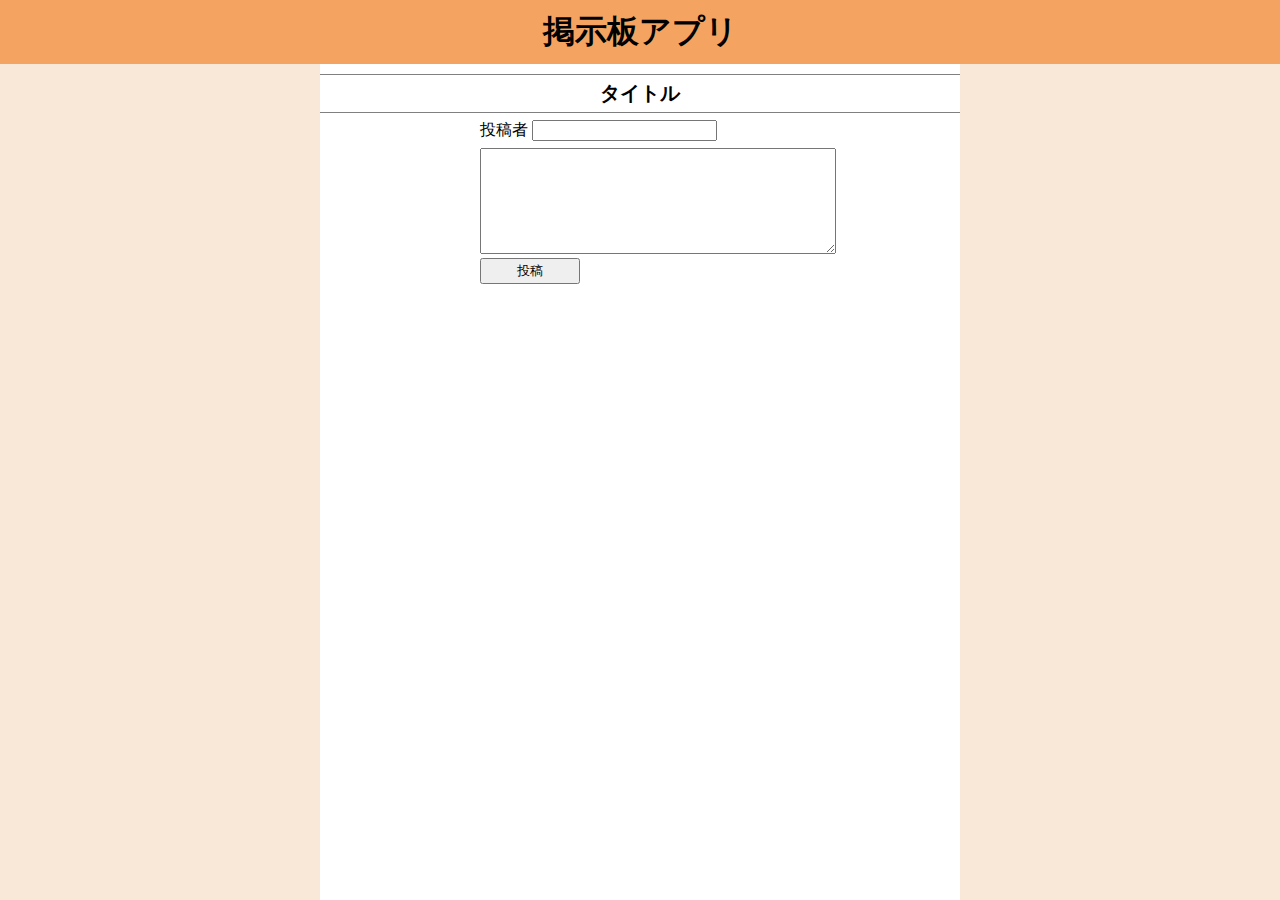
<file: src/index.html>
<!DOCTYPE html>
<html lang="ja">
<head>
    <meta charset="UTF-8">
    <meta name="viewport" content="width=device-width, initial-scale=1.0">
    <script src="http://code.jquery.com/jquery-3.2.1.min.js"></script>
    <script type="text/javascript" src="./js/modaal.min.js"></script>
    <script type="text/javascript" src="./js/post.js"></script>

    <link rel="stylesheet" type="text/css" href="css/modaal.min.css">
    <link rel="stylesheet" type="text/css" href="css/index.css">
    
    <title>Todoアプリ</title>

    <script type="text/javascript">
        $(function() {
            $('#header').load('parts/header.html');
            $('#main').load('parts/main.html');
            // $('#footer').load('parts/footer.html');
        });
    </script>

</head>
<body>
    <div id="header"></div>
    <div id="main_container">
        <aside></aside>
        <div id="main"></div>
        <aside></aside>
    </div>
    <div id="footer"></div>
</body>
</html>
</file>
<file: src/css/index.css>
body {
    display: flex;
    flex-direction: column;
    min-height: 100vh;
    margin: 0;
}

aside {
    width: 25%;
    background-color: rgb(249, 231, 216);
}

#main_container {
    display: flex;
    flex: 1;
}

#main {
    flex: 1;
}
</file>
<file: src/css/modaal.min.css>
/*!
	Modaal - accessible modals - v0.4.4
	by Humaan, for all humans.
	http://humaan.com
 */.modaal-noscroll{overflow:hidden}.modaal-accessible-hide{position:absolute!important;clip:rect(1px 1px 1px 1px);clip:rect(1px,1px,1px,1px);padding:0!important;border:0!important;height:1px!important;width:1px!important;overflow:hidden}.modaal-overlay{position:fixed;top:0;left:0;width:100%;height:100%;z-index:999;opacity:0}.modaal-wrapper{display:block;position:fixed;top:0;left:0;width:100%;height:100%;z-index:9999;overflow:auto;opacity:1;box-sizing:border-box;-webkit-overflow-scrolling:touch;-webkit-transition:all .3s ease-in-out;transition:all .3s ease-in-out}.modaal-wrapper *{box-sizing:border-box;-webkit-font-smoothing:antialiased;-moz-osx-font-smoothing:grayscale;-webkit-backface-visibility:hidden}.modaal-wrapper .modaal-close{border:none;background:0 0;padding:0;-webkit-appearance:none}.modaal-wrapper.modaal-start_none{display:none;opacity:1}.modaal-wrapper.modaal-start_fade{opacity:0}.modaal-wrapper [tabindex="0"]{outline:0!important}.modaal-wrapper.modaal-fullscreen{overflow:hidden}.modaal-outer-wrapper{display:table;position:relative;width:100%;height:100%}.modaal-fullscreen .modaal-outer-wrapper{display:block}.modaal-inner-wrapper{display:table-cell;width:100%;height:100%;position:relative;vertical-align:middle;text-align:center;padding:80px 25px}.modaal-fullscreen .modaal-inner-wrapper{padding:0;display:block;vertical-align:top}.modaal-container{position:relative;display:inline-block;width:100%;margin:auto;text-align:left;color:#000;max-width:1000px;border-radius:0;background:#fff;box-shadow:0 4px 15px rgba(0,0,0,.2);cursor:auto}.modaal-container.is_loading{height:100px;width:100px;overflow:hidden}.modaal-fullscreen .modaal-container{max-width:none;height:100%;overflow:auto}.modaal-close{position:fixed;right:20px;top:20px;color:#fff;cursor:pointer;opacity:1;width:50px;height:50px;background:rgba(0,0,0,0);border-radius:100%;-webkit-transition:all .2s ease-in-out;transition:all .2s ease-in-out}.modaal-close:focus,.modaal-close:hover{outline:0;background:#fff}.modaal-close:focus:after,.modaal-close:focus:before,.modaal-close:hover:after,.modaal-close:hover:before{background:#b93d0c}.modaal-close span{position:absolute!important;clip:rect(1px 1px 1px 1px);clip:rect(1px,1px,1px,1px);padding:0!important;border:0!important;height:1px!important;width:1px!important;overflow:hidden}.modaal-close:after,.modaal-close:before{display:block;content:" ";position:absolute;top:14px;left:23px;width:4px;height:22px;border-radius:4px;background:#fff;-webkit-transition:background .2s ease-in-out;transition:background .2s ease-in-out}.modaal-close:before{-webkit-transform:rotate(-45deg);-ms-transform:rotate(-45deg);transform:rotate(-45deg)}.modaal-close:after{-webkit-transform:rotate(45deg);-ms-transform:rotate(45deg);transform:rotate(45deg)}.modaal-fullscreen .modaal-close{background:#afb7bc;right:10px;top:10px}.modaal-content-container{padding:30px}.modaal-confirm-wrap{padding:30px 0 0;text-align:center;font-size:0}.modaal-confirm-btn{font-size:14px;display:inline-block;margin:0 10px;vertical-align:middle;cursor:pointer;border:none;background:0 0}.modaal-confirm-btn.modaal-ok{padding:10px 15px;color:#fff;background:#555;border-radius:3px;-webkit-transition:background .2s ease-in-out;transition:background .2s ease-in-out}.modaal-confirm-btn.modaal-ok:hover{background:#2f2f2f}.modaal-confirm-btn.modaal-cancel{text-decoration:underline}.modaal-confirm-btn.modaal-cancel:hover{text-decoration:none;color:#2f2f2f}.modaal-instagram .modaal-container{width:auto;background:0 0;box-shadow:none!important}.modaal-instagram .modaal-content-container{padding:0;background:0 0}.modaal-instagram .modaal-content-container>blockquote{width:1px!important;height:1px!important;opacity:0!important}.modaal-instagram iframe{opacity:0;margin:-6px!important;border-radius:0!important;width:1000px!important;max-width:800px!important;box-shadow:none!important;-webkit-animation:instaReveal 1s linear forwards;animation:instaReveal 1s linear forwards}.modaal-image .modaal-inner-wrapper{padding-left:140px;padding-right:140px}.modaal-image .modaal-container{width:auto;max-width:100%}.modaal-gallery-wrap{position:relative;color:#fff}.modaal-gallery-item{display:none}.modaal-gallery-item img{display:block}.modaal-gallery-item.is_active{display:block}.modaal-gallery-label{position:absolute;left:0;width:100%;margin:20px 0 0;font-size:18px;text-align:center;color:#fff}.modaal-gallery-label:focus{outline:0}.modaal-gallery-control{position:absolute;top:50%;-webkit-transform:translateY(-50%);-ms-transform:translateY(-50%);transform:translateY(-50%);opacity:1;cursor:pointer;color:#fff;width:50px;height:50px;background:rgba(0,0,0,0);border:none;border-radius:100%;-webkit-transition:all .2s ease-in-out;transition:all .2s ease-in-out}.modaal-gallery-control.is_hidden{opacity:0;cursor:default}.modaal-gallery-control:focus,.modaal-gallery-control:hover{outline:0;background:#fff}.modaal-gallery-control:focus:after,.modaal-gallery-control:focus:before,.modaal-gallery-control:hover:after,.modaal-gallery-control:hover:before{background:#afb7bc}.modaal-gallery-control span{position:absolute!important;clip:rect(1px 1px 1px 1px);clip:rect(1px,1px,1px,1px);padding:0!important;border:0!important;height:1px!important;width:1px!important;overflow:hidden}.modaal-gallery-control:after,.modaal-gallery-control:before{display:block;content:" ";position:absolute;top:16px;left:25px;width:4px;height:18px;border-radius:4px;background:#fff;-webkit-transition:background .2s ease-in-out;transition:background .2s ease-in-out}.modaal-gallery-control:before{margin:-5px 0 0;-webkit-transform:rotate(-45deg);-ms-transform:rotate(-45deg);transform:rotate(-45deg)}.modaal-gallery-control:after{margin:5px 0 0;-webkit-transform:rotate(45deg);-ms-transform:rotate(45deg);transform:rotate(45deg)}.modaal-gallery-next-inner{left:100%;margin-left:40px}.modaal-gallery-next-outer{right:45px}.modaal-gallery-prev:after,.modaal-gallery-prev:before{left:22px}.modaal-gallery-prev:before{margin:5px 0 0;-webkit-transform:rotate(-45deg);-ms-transform:rotate(-45deg);transform:rotate(-45deg)}.modaal-gallery-prev:after{margin:-5px 0 0;-webkit-transform:rotate(45deg);-ms-transform:rotate(45deg);transform:rotate(45deg)}.modaal-gallery-prev-inner{right:100%;margin-right:40px}.modaal-gallery-prev-outer{left:45px}.modaal-video-wrap{margin:auto 50px;position:relative}.modaal-video-container{position:relative;padding-bottom:56.25%;height:0;overflow:hidden;max-width:100%;box-shadow:0 0 10px rgba(0,0,0,.3);background:#000;max-width:1300px;margin-left:auto;margin-right:auto}.modaal-video-container embed,.modaal-video-container iframe,.modaal-video-container object{position:absolute;top:0;left:0;width:100%;height:100%}.modaal-iframe .modaal-content{width:100%;height:100%}.modaal-iframe-elem{width:100%;height:100%;display:block}.modaal-loading-spinner{background:0 0;position:absolute;width:200px;height:200px;top:50%;left:50%;margin:-100px 0 0 -100px;-webkit-transform:scale(.25);-ms-transform:scale(.25);transform:scale(.25)}.modaal-loading-spinner>div{width:24px;height:24px;margin-left:4px;margin-top:4px;position:absolute}.modaal-loading-spinner>div>div{width:100%;height:100%;border-radius:15px;background:#fff}.modaal-loading-spinner>div:nth-of-type(1)>div{-webkit-animation:modaal-loading-spinner 1s linear infinite;animation:modaal-loading-spinner 1s linear infinite;-webkit-animation-delay:0s;animation-delay:0s}.modaal-loading-spinner>div:nth-of-type(2)>div,.modaal-loading-spinner>div:nth-of-type(3)>div{-ms-animation:modaal-loading-spinner 1s linear infinite;-moz-animation:modaal-loading-spinner 1s linear infinite;-webkit-animation:modaal-loading-spinner 1s linear infinite;-o-animation:modaal-loading-spinner 1s linear infinite}.modaal-loading-spinner>div:nth-of-type(1){-ms-transform:translate(84px,84px) rotate(45deg) translate(70px,0);-webkit-transform:translate(84px,84px) rotate(45deg) translate(70px,0);transform:translate(84px,84px) rotate(45deg) translate(70px,0)}.modaal-loading-spinner>div:nth-of-type(2)>div{-webkit-animation:modaal-loading-spinner 1s linear infinite;animation:modaal-loading-spinner 1s linear infinite;-webkit-animation-delay:.12s;animation-delay:.12s}.modaal-loading-spinner>div:nth-of-type(2){-ms-transform:translate(84px,84px) rotate(90deg) translate(70px,0);-webkit-transform:translate(84px,84px) rotate(90deg) translate(70px,0);transform:translate(84px,84px) rotate(90deg) translate(70px,0)}.modaal-loading-spinner>div:nth-of-type(3)>div{-webkit-animation:modaal-loading-spinner 1s linear infinite;animation:modaal-loading-spinner 1s linear infinite;-webkit-animation-delay:.25s;animation-delay:.25s}.modaal-loading-spinner>div:nth-of-type(4)>div,.modaal-loading-spinner>div:nth-of-type(5)>div{-ms-animation:modaal-loading-spinner 1s linear infinite;-moz-animation:modaal-loading-spinner 1s linear infinite;-webkit-animation:modaal-loading-spinner 1s linear infinite;-o-animation:modaal-loading-spinner 1s linear infinite}.modaal-loading-spinner>div:nth-of-type(3){-ms-transform:translate(84px,84px) rotate(135deg) translate(70px,0);-webkit-transform:translate(84px,84px) rotate(135deg) translate(70px,0);transform:translate(84px,84px) rotate(135deg) translate(70px,0)}.modaal-loading-spinner>div:nth-of-type(4)>div{-webkit-animation:modaal-loading-spinner 1s linear infinite;animation:modaal-loading-spinner 1s linear infinite;-webkit-animation-delay:.37s;animation-delay:.37s}.modaal-loading-spinner>div:nth-of-type(4){-ms-transform:translate(84px,84px) rotate(180deg) translate(70px,0);-webkit-transform:translate(84px,84px) rotate(180deg) translate(70px,0);transform:translate(84px,84px) rotate(180deg) translate(70px,0)}.modaal-loading-spinner>div:nth-of-type(5)>div{-webkit-animation:modaal-loading-spinner 1s linear infinite;animation:modaal-loading-spinner 1s linear infinite;-webkit-animation-delay:.5s;animation-delay:.5s}.modaal-loading-spinner>div:nth-of-type(6)>div,.modaal-loading-spinner>div:nth-of-type(7)>div{-ms-animation:modaal-loading-spinner 1s linear infinite;-moz-animation:modaal-loading-spinner 1s linear infinite;-webkit-animation:modaal-loading-spinner 1s linear infinite;-o-animation:modaal-loading-spinner 1s linear infinite}.modaal-loading-spinner>div:nth-of-type(5){-ms-transform:translate(84px,84px) rotate(225deg) translate(70px,0);-webkit-transform:translate(84px,84px) rotate(225deg) translate(70px,0);transform:translate(84px,84px) rotate(225deg) translate(70px,0)}.modaal-loading-spinner>div:nth-of-type(6)>div{-webkit-animation:modaal-loading-spinner 1s linear infinite;animation:modaal-loading-spinner 1s linear infinite;-webkit-animation-delay:.62s;animation-delay:.62s}.modaal-loading-spinner>div:nth-of-type(6){-ms-transform:translate(84px,84px) rotate(270deg) translate(70px,0);-webkit-transform:translate(84px,84px) rotate(270deg) translate(70px,0);transform:translate(84px,84px) rotate(270deg) translate(70px,0)}.modaal-loading-spinner>div:nth-of-type(7)>div{-webkit-animation:modaal-loading-spinner 1s linear infinite;animation:modaal-loading-spinner 1s linear infinite;-webkit-animation-delay:.75s;animation-delay:.75s}.modaal-loading-spinner>div:nth-of-type(7){-ms-transform:translate(84px,84px) rotate(315deg) translate(70px,0);-webkit-transform:translate(84px,84px) rotate(315deg) translate(70px,0);transform:translate(84px,84px) rotate(315deg) translate(70px,0)}.modaal-loading-spinner>div:nth-of-type(8)>div{-webkit-animation:modaal-loading-spinner 1s linear infinite;animation:modaal-loading-spinner 1s linear infinite;-webkit-animation-delay:.87s;animation-delay:.87s}.modaal-loading-spinner>div:nth-of-type(8){-ms-transform:translate(84px,84px) rotate(360deg) translate(70px,0);-webkit-transform:translate(84px,84px) rotate(360deg) translate(70px,0);transform:translate(84px,84px) rotate(360deg) translate(70px,0)}@media only screen and (min-width:1400px){.modaal-video-container{padding-bottom:0;height:731px}}@media only screen and (max-width:1140px){.modaal-image .modaal-inner-wrapper{padding-left:25px;padding-right:25px}.modaal-gallery-control{top:auto;bottom:20px;-webkit-transform:none;-ms-transform:none;transform:none;background:rgba(0,0,0,.7)}.modaal-gallery-control:after,.modaal-gallery-control:before{background:#fff}.modaal-gallery-next{left:auto;right:20px}.modaal-gallery-prev{left:20px;right:auto}}@media screen and (max-width:900px){.modaal-instagram iframe{width:500px!important}}@media only screen and (max-width:600px){.modaal-instagram iframe{width:280px!important}}@media screen and (max-height:1100px){.modaal-instagram iframe{width:700px!important}}@media screen and (max-height:1000px){.modaal-inner-wrapper{padding-top:60px;padding-bottom:60px}.modaal-instagram iframe{width:600px!important}}@media screen and (max-height:900px){.modaal-instagram iframe{width:500px!important}.modaal-video-container{max-width:900px;max-height:510px}}@media only screen and (max-height:820px){.modaal-gallery-label{display:none}}@keyframes instaReveal{0%{opacity:0}100%{opacity:1}}@-webkit-keyframes instaReveal{0%{opacity:0}100%{opacity:1}}@-webkit-keyframes modaal-loading-spinner{0%{opacity:1;-ms-transform:scale(1.5);-webkit-transform:scale(1.5);transform:scale(1.5)}100%{opacity:.1;-ms-transform:scale(1);-webkit-transform:scale(1);transform:scale(1)}}@keyframes modaal-loading-spinner{0%{opacity:1;-ms-transform:scale(1.5);-webkit-transform:scale(1.5);transform:scale(1.5)}100%{opacity:.1;-ms-transform:scale(1);-webkit-transform:scale(1);transform:scale(1)}}
</file>
